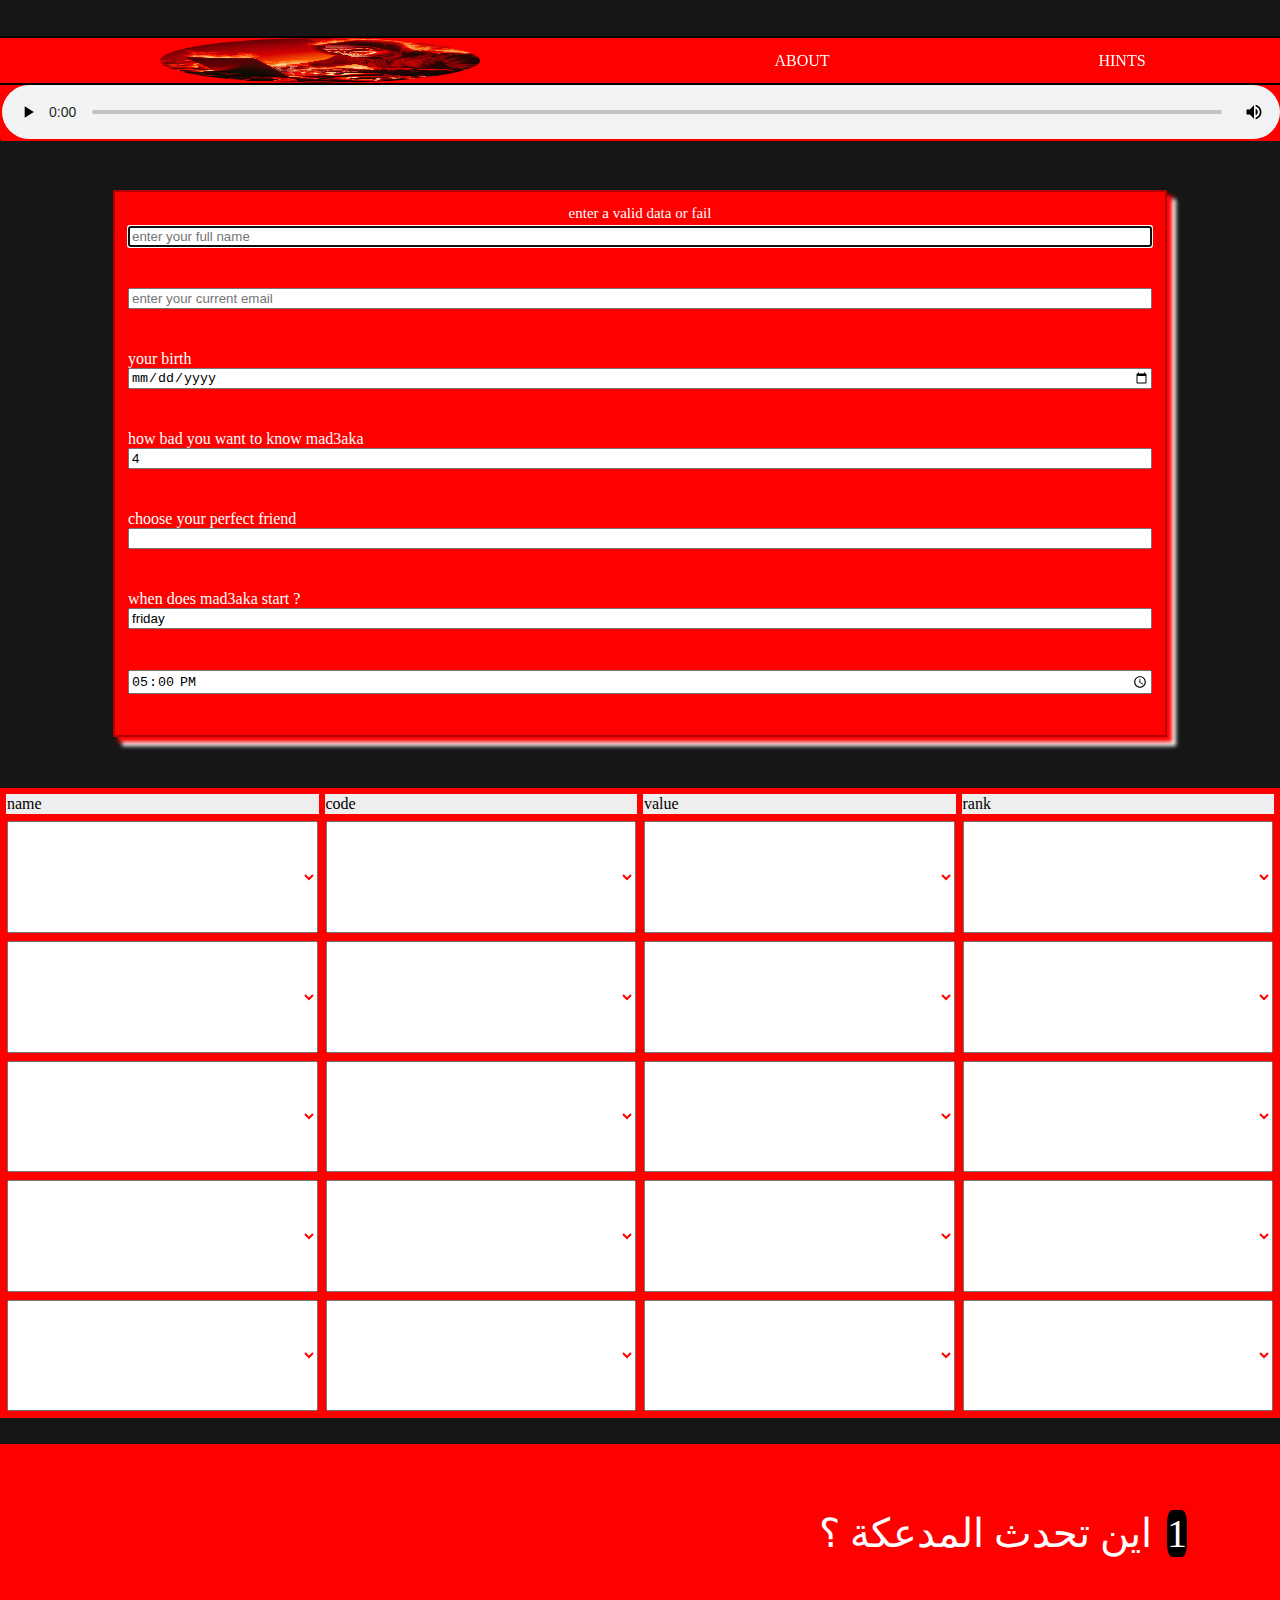
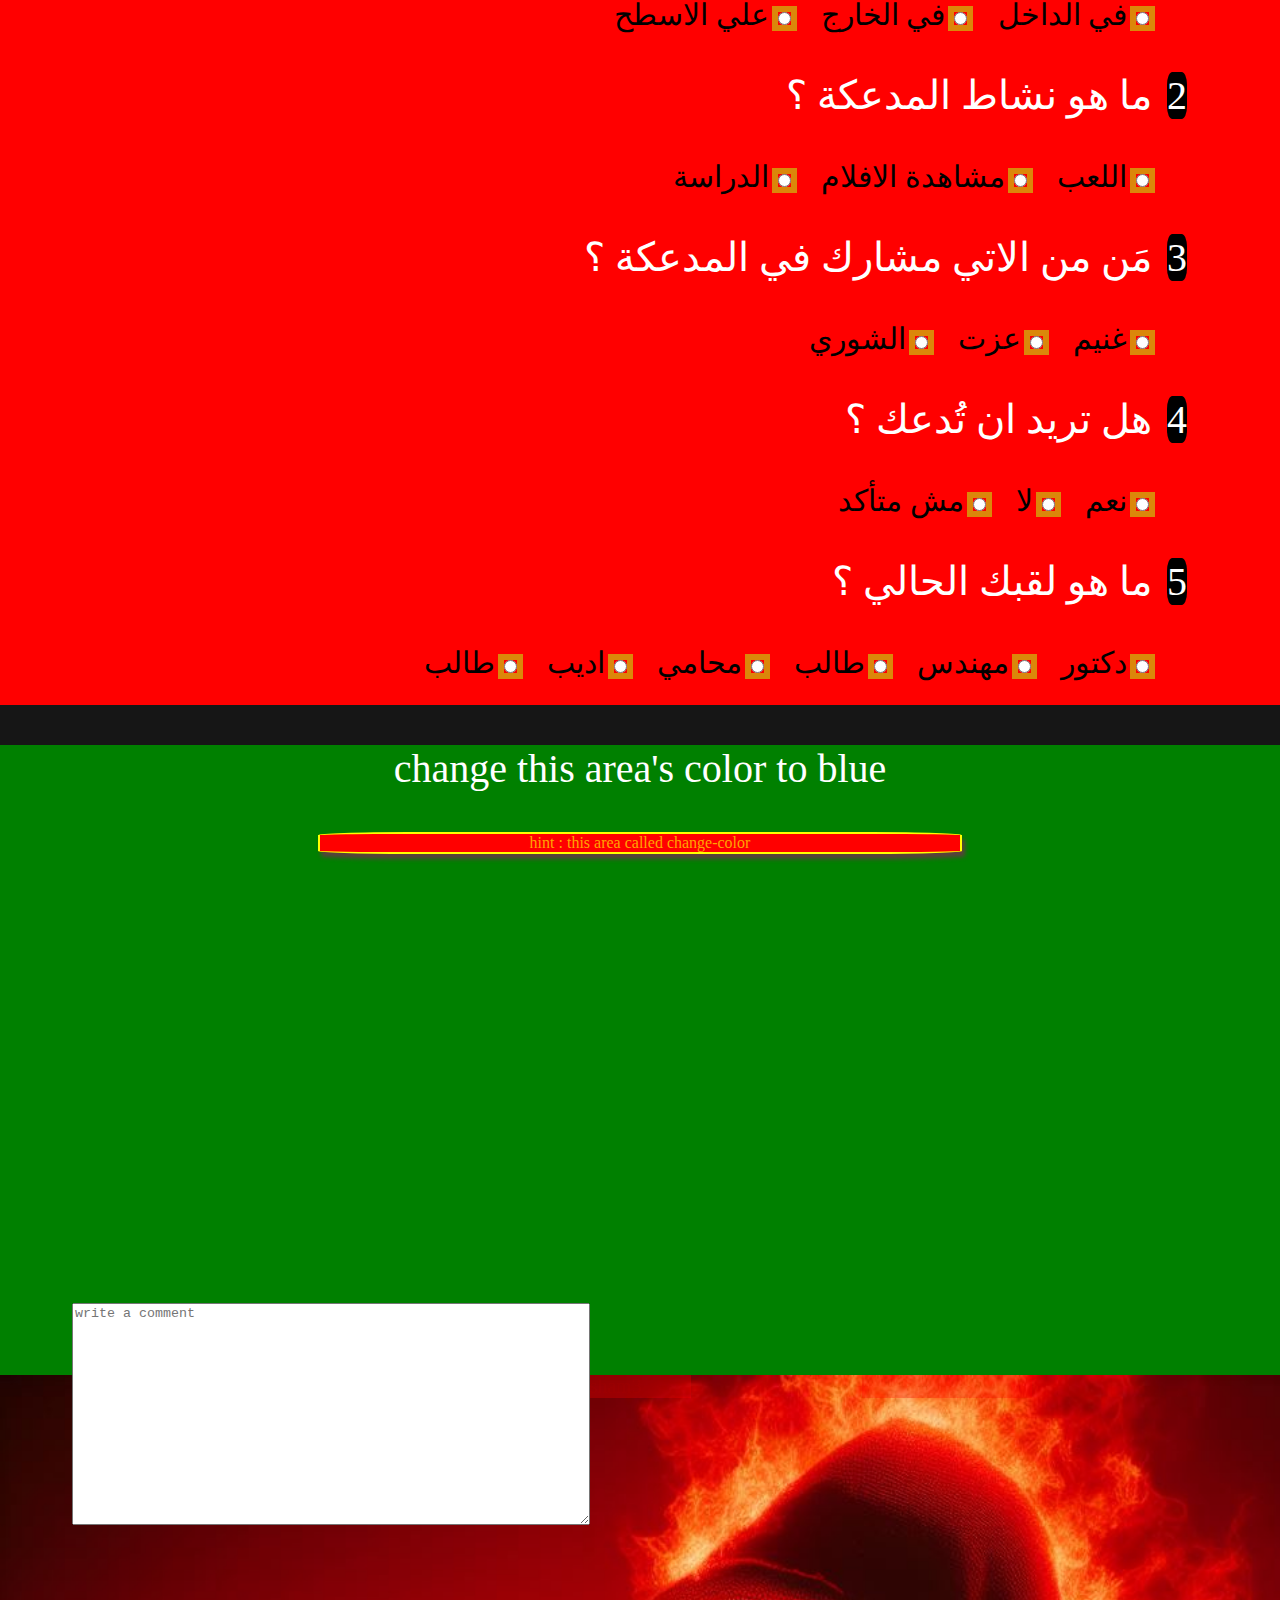
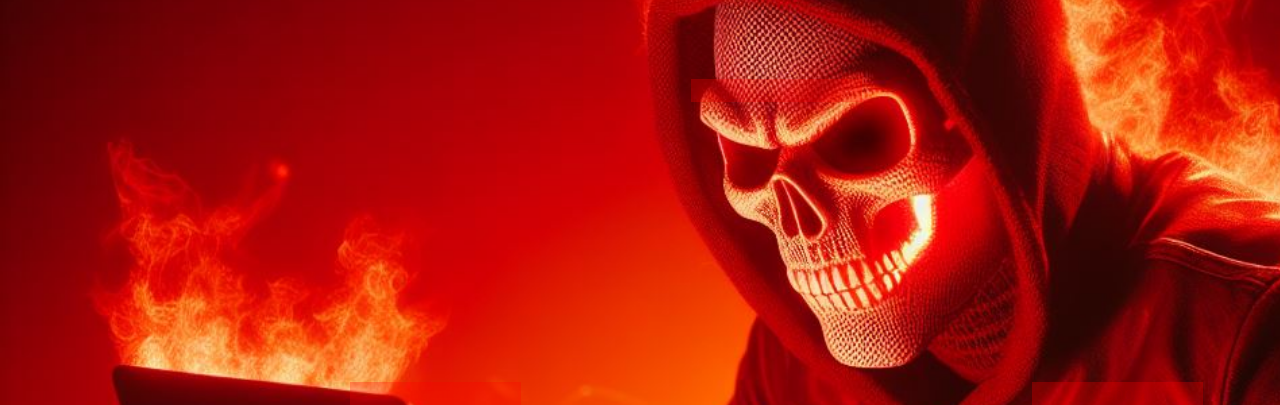
<file: index.html>
<!DOCTYPE html>
<html lang="en">

<head>
    <meta charset="UTF-8">
    <meta name="viewport" content="width=device-width, initial-scale=1.0">
    <link rel="stylesheet" href="mad3aka.css">
    <link rel="icon" href="" type="image/png">
    <title>mad3ka</title>
</head>

<body class="main">
    <nav id="navigator">
        <div class="logo">
            <img src="./media/ghost on lap red.jfif" alt="not found" width="100px" height="100px">
        </div>
        <div class="links">
            <ul>
                <li><a href="https://www.facebook.com/" class="oneTimeLink">about</a></li>
                <li><a href="hints.html" class="oneTimeLink">hints</a></li>
            </ul>
        </div>
        <p class="clear"></p>
    </nav>
    <section class="audio">
        <audio id="audio-tox" controls loop>
            <source src="./media/toxic.mp3" type="audio/mp3">
        </audio>
    </section>
    <section class="log-in">
        <form action="" method="get" id="log-in-form">
            <label for="log-in-form" class="main-label">enter a valid data or fail</label>
            <input type="text" name="user-name" id="UN" placeholder="enter your full name" required autofocus>
            <input type="email" name="password" id="mail" placeholder="enter your current email">
            <label for="date">your birth</label>
            <input type="date" id="date">
            <label for="range">how bad you want to know mad3aka</label>
            <input type="number" name="range" id="range" value="4" step="5" max="100000000">
            <label for="your-frnd">choose your perfect friend </label>
            <input list="friends" name="friends" id="your-frnd">
            <datalist id="friends">
                <option value="ghoniem"></option>
                <option value="el shoura"></option>
                <option value="ezzat"></option>
                <option value="waleed"></option>
                <option value="hesham"></option>
                <option value="hosam"></option>
            </datalist>

            <label for="mad3-day"> when does mad3aka start ? </label>
            <input type="text" name="mad3-day" id="mad3-day" placeholder="day" value="friday">
            <input type="time" name="mad3-time" id="mad3-time" value="17:00">
        </form>
    </section>
    </section>
    <section class="choise">
        <table id="frnd-test" class="friends">
            <thead>
                <tr>
                    <td>name</td>
                    <td>code</td>
                    <td>value</td>
                    <td>rank</td>
                </tr>
            </thead>
            <tbody>
                <tr>
                    <td>
                        <select name="frnd" id="frnd-1">
                            <option value="0" selected></option>
                            <option value="1">hosam</option>
                            <option value="2">hesham</option>
                            <option value="3">ezzat</option>
                            <option value="4">waleed</option>
                            <option value="5">ghoniem</option>
                        </select>
                    </td>
                    <td>
                        <select name="code" id="code">
                            <option value="0" selected></option>
                            <option value="1">10000</option>
                            <option value="2">100100</option>
                            <option value="3">00001</option>
                            <option value="4">001001</option>
                            <option value="5">0100100</option>
                        </select>
                    </td>
                    <td>
                        <select name="hosam" id="frnd-1">
                            <option value="0" selected></option>
                            <option value="1">good</option>
                            <option value="2">perfect</option>
                            <option value="3">toxic</option>
                            <option value="4">semi-bad</option>
                        </select>
                    </td>
                    <td>
                        <select name="hosam" id="frnd-1">
                            <option value="0" selected></option>
                            <option value="1">1</option>
                            <option value="2">2</option>
                            <option value="3">3</option>
                            <option value="4">4</option>
                            <option value="5">5</option>
                        </select>
                    </td>
                </tr>
                <tr>
                    <td>
                        <select name="frnd" id="frnd-1">
                            <option value="0" selected></option>
                            <option value="1">hosam</option>
                            <option value="2">hesham</option>
                            <option value="3">ezzat</option>
                            <option value="4">waleed</option>
                            <option value="5">ghoniem</option>
                        </select>
                    </td>
                    <td>
                        <select name="code" id="code">
                            <option value="0" selected></option>
                            <option value="1">10000</option>
                            <option value="2">100100</option>
                            <option value="3">00001</option>
                            <option value="4">001001</option>
                            <option value="5">0100100</option>
                        </select>
                    </td>
                    <td>
                        <select name="hosam" id="frnd-1">
                            <option value="0" selected></option>
                            <option value="1">good</option>
                            <option value="2">perfect</option>
                            <option value="3">toxic</option>
                            <option value="4">semi-bad</option>
                        </select>
                    </td>
                    <td>
                        <select name="hosam" id="frnd-1">
                            <option value="0" selected></option>
                            <option value="1">1</option>
                            <option value="2">2</option>
                            <option value="3">3</option>
                            <option value="4">4</option>
                            <option value="5">5</option>
                        </select>
                    </td>
                </tr>
                <tr>
                    <td>
                        <select name="frnd" id="frnd-1">
                            <option value="0" selected></option>
                            <option value="1">hosam</option>
                            <option value="2">hesham</option>
                            <option value="3">ezzat</option>
                            <option value="4">waleed</option>
                            <option value="5">ghoniem</option>
                        </select>
                    </td>
                    <td>
                        <select name="code" id="code">
                            <option value="0" selected></option>
                            <option value="1">10000</option>
                            <option value="2">100100</option>
                            <option value="3">00001</option>
                            <option value="4">001001</option>
                            <option value="5">0100100</option>
                        </select>
                    </td>
                    <td>
                        <select name="hosam" id="frnd-1">
                            <option value="0" selected></option>
                            <option value="1">good</option>
                            <option value="2">perfect</option>
                            <option value="3">toxic</option>
                            <option value="4">semi-bad</option>
                        </select>
                    </td>
                    <td>
                        <select name="hosam" id="frnd-1">
                            <option value="0" selected></option>
                            <option value="1">1</option>
                            <option value="2">2</option>
                            <option value="3">3</option>
                            <option value="4">4</option>
                            <option value="5">5</option>
                        </select>
                    </td>
                </tr>
                <tr>
                    <td>
                        <select name="frnd" id="frnd-1">
                            <option value="0" selected></option>
                            <option value="1">hosam</option>
                            <option value="2">hesham</option>
                            <option value="3">ezzat</option>
                            <option value="4">waleed</option>
                            <option value="5">ghoniem</option>
                        </select>
                    </td>
                    <td>
                        <select name="code" id="code">
                            <option value="0" selected></option>
                            <option value="1">10000</option>
                            <option value="2">100100</option>
                            <option value="3">00001</option>
                            <option value="4">001001</option>
                            <option value="5">0100100</option>
                        </select>
                    </td>
                    <td>
                        <select name="hosam" id="frnd-1">
                            <option value="0" selected></option>
                            <option value="1">good</option>
                            <option value="2">perfect</option>
                            <option value="3">toxic</option>
                            <option value="4">semi-bad</option>
                        </select>
                    </td>
                    <td>
                        <select name="hosam" id="frnd-1">
                            <option value="0" selected></option>
                            <option value="1">1</option>
                            <option value="2">2</option>
                            <option value="3">3</option>
                            <option value="4">4</option>
                            <option value="5">5</option>
                        </select>
                    </td>
                </tr>
                <tr>
                    <td>
                        <select name="frnd" id="frnd-1">
                            <option value="0" selected></option>
                            <option value="1">hosam</option>
                            <option value="2">hesham</option>
                            <option value="3">ezzat</option>
                            <option value="4">waleed</option>
                            <option value="5">ghoniem</option>
                        </select>
                    </td>
                    <td>
                        <select name="code" id="code">
                            <option value="0" selected></option>
                            <option value="1">10000</option>
                            <option value="2">100100</option>
                            <option value="3">00001</option>
                            <option value="4">001001</option>
                            <option value="5">0100100</option>
                        </select>
                    </td>
                    <td>
                        <select name="hosam" id="frnd-1">
                            <option value="0" selected></option>
                            <option value="1">good</option>
                            <option value="2">perfect</option>
                            <option value="3">toxic</option>
                            <option value="4">semi-bad</option>
                        </select>
                    </td>
                    <td>
                        <select name="hosam" id="frnd-1">
                            <option value="0" selected></option>
                            <option value="1">1</option>
                            <option value="2">2</option>
                            <option value="3">3</option>
                            <option value="4">4</option>
                            <option value="5">5</option>
                        </select>
                    </td>
                </tr>
            </tbody>
        </table>
    </section>
    <section class="quiz">
        <div class="quiz-q first">
            <p>اين تحدث المدعكة ؟ </p>
            <input type="radio" name="a" value="first" id="one-q-a">
            <label for="one-q-a"> في الداخل</label>
            <input type="radio" name="a" value="first" id="one-q-b">
            <label for="one-q-b"> في الخارج</label>
            <input type="radio" name="a" value="first" id="one-q-c">
            <label for="one-q-c"> علي الاسطح</label>
        </div>
        <div class="quiz-q second">
            <p>ما هو نشاط المدعكة ؟</p>
            <input type="radio" name="b" value="first" id="second-q-a">
            <label for="second-q-a"> اللعب</label>
            <input type="radio" name="b" value="first" id="second-q-b">
            <label for="second-q-b">مشاهدة الافلام</label>
            <input type="radio" name="b" value="first" id="second-q-c">
            <label for="second-q-c"> الدراسة</label>
        </div>
        <div class="quiz-q third">
            <p>مَن من الاتي مشارك في المدعكة ؟</p>
            <input type="radio" name="c" value="first" id="third-q-a">
            <label for="third-q-a"> غنيم</label>
            <input type="radio" name="c" value="first" id="third-q-b">
            <label for="third-q-b"> عزت</label>
            <input type="radio" name="c" value="first" id="third-q-c">
            <label for="third-q-c"> الشوري</label>
        </div>
        <div class="quiz-q fourth">
            <p>هل تريد ان تُدعك ؟ </p>
            <input type="radio" name="d" value="fourth" id="fourth-q-a">
            <label for="fourth-q-a"> نعم</label>
            <input type="radio" name="d" value="fourth" id="fourth-q-b">
            <label for="fourth-q-b"> لا</label>
            <input type="radio" name="d" value="fourth" id="fourth-q-c">
            <label for="fourth-q-c"> مش متأكد</label>
        </div>
        <div class="quiz-q fifth">
            <p>ما هو لقبك الحالي ؟</p>
            <input type="radio" name="e" value="fifth" id="fifth-q-a">
            <label for="fifth-q-a"> دكتور</label>
            <input type="radio" name="e" value="fifth" id="fifth-q-b">
            <label for="fifth-q-b">مهندس</label>
            <input type="radio" name="e" value="fifth" id="fifth-q-c">
            <label for="fifth-q-c"> طالب</label>
            <input type="radio" name="e" id="fifth-q-d" value="fifth">
            <label for="fifth-q-d">محامي</label>
            <input type="radio" name="e" id="fifth-q-e" value="fifth">
            <label for="fifth-q-e">اديب</label>
            <input type="radio" name="e" id="fifth-q-h" value="fifth">
            <label for="fifth-q-h">طالب</label>
        </div>
    </section>
    <section class="change-color">
        <div class="change-order">
            <p class="order">change this area's color to blue</p>
            <p class="hint">hint : this area called change-color</p>
        </div>
    </section>
    <section class="order">
        <div class="order-parent">
            <div class="one">ghoniem4</div>
            <div class="two">ezzat2</div>
            <div class="three">hesham3</div>
            <div class="four">waleed5</div>
            <div class="five">hosam1</div>
            <div class="six">el shora</div>
        </div>
    </section>
    <section class="comment">
        <form action="" method="get">
            <textarea name="comment" id="comment-area" placeholder="write a comment" cols="20" rows="5"
                required></textarea>
        </form>
    </section>
</body>

</html>
</file>
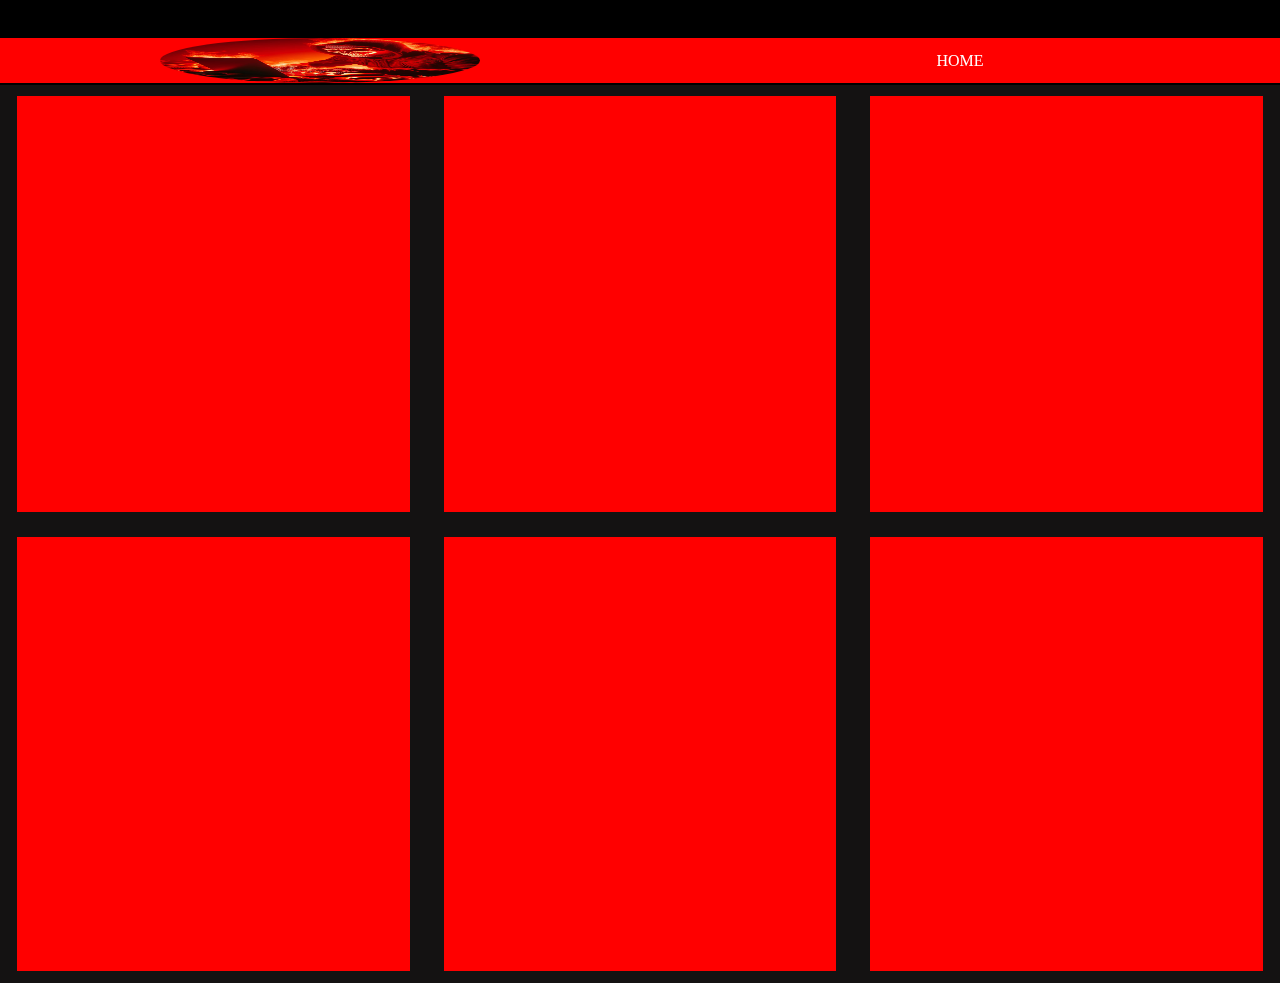
<file: hints.html>
<!DOCTYPE html>
<html lang="en">

<head>
    <meta charset="UTF-8">
    <meta name="viewport" content="width=device-width, initial-scale=1.0">
    <link rel="stylesheet" href="mad3aka.css">
    <title>Hints</title>
</head>

<body class="hints">
    <nav id="navigator">
        <div class="logo">
            <img src="./media/ghost on lap red.jfif" alt="not found" width="100px" height="100px">
        </div>
        <div class="links">
            <ul>
                <li><a href="index.html" class="oneTimeLink">home</a></li>
            </ul>
        </div>
        <p class="clear"></p>
    </nav>
    <section class="hints-cards">
        <div class="one">
            <p>not every thing is logical the shapes is more important</p>
        </div>
        <div class="two">
            <p>i am a webber call me an inspector, what should i do ?</p>
        </div>
        <div class="three">
            <p> learn to see the unseen </p>
        </div>
        <div class="four">
            <p>want a hint ? are you sure you are at the right place ? or site should i say</p>
        </div>
        <div class="five">
            <p>consider all what you see, hear or taste</p>
        </div>
        <div class="six">
            <p>consider all what you see, hear or taste</p>
        </div>
    </section>
</body>

</html>
</file>
<file: mad3aka.css>
* ::selection {
    color: red;
    background-color: rgb(255, 255, 0);
}

* {
    caret-color: orange;
}

.main {
    background-color: rgba(0, 0, 0, 0.915);
    margin: 0;
}

/* main > navigator  */

#navigator {
    background-color: red;
    height: 5vh;
    margin: 3% 0 0;
    position: sticky;
    top: 0px;
    z-index: 1000;
    outline: 2px solid black;
}

#navigator>div {
    float: left;
    width: 50%;
    height: 100%;
}

/* navigator logo part  */
#navigator>.logo>img {
    width: 50%;
    height: 100%;
    border-radius: 50%;
    margin-left: 25%;
    margin-right: 25%;
}

/* navigator links part  */
#navigator>.links ul {
    height: 100%;
    list-style: none;
    display: flex;
    flex-direction: row;
    justify-content: space-around;
    align-items: center;
    margin: 0;
    padding: 0;
}

#navigator>.links ul>li {
    position: relative;
}

#navigator>.links ul>li>a {
    text-transform: uppercase;
    text-decoration: none;
    color: white;
    cursor: wait;
}

#navigator>.links ul>li>a:visited {
    color: green;
    font-size: 2px
}

#navigator>.links ul>li>a:hover::before {
    content: "warning ! Do not use this option more than once (Use it more than once at your own risk)";
    overflow: hidden;
    position: absolute;
    background-color: #EEE;
    color: red;
    font-size: 13px;
    padding-bottom: 7px;
    border: 4px solid rgb(70, 5, 5);
    border-radius: 5%;
    width: 435%;
    height: 286%;
    right: -7px;
    bottom: -83px;
}

#navigator>.links ul>li>a:hover:after {
    content: "";
    border: 13px solid;
    width: 5%;
    border-color: transparent transparent rgb(70, 5, 5);
    height: 14%;
    background-color: transparent;
    position: absolute;
    bottom: -16px;
    left: 10px;
}


.clear {
    clear: both;
}

/* main -> section audio  */
.main>.audio>audio {
    width: 100%;
    background-color: red;
    padding: 2px;
    border-radius: 3px;
    position: relative;
}



/* main -> section. log-in  */
.main>.log-in>form>.main-label {
    text-align: center;
    font-size: 15px;
    margin-bottom: 4px;
}

.main>.log-in>form {
    display: flex;
    flex-direction: column;
    width: 80%;
    margin-top: 5vh;
    margin-left: auto;
    margin-right: auto;
    padding: 1% 1% 0;
    border: 2px solid rgba(0, 0, 0, 0.299);
    background-color: red;
    transition-property: all;
    transition-duration: 3s;
    transition-delay: 0.6s;
    transition-timing-function: ease-out;
    color: white;
    box-shadow: 5px 5px 4px red, 9px 9px 4px white;
}

.main>.log-in>form:hover {
    background-color: rgb(63, 14, 14);
    color: yellow;
    box-shadow: 0px 9px 4px red, 0px 15px 4px white, 0px 0px 20px 20px yellow;
}

.main>.log-in>form>input {
    margin-bottom: 4%;
}


/* main -> section .table  */
.main>.choise {
    width: 100%;
    height: 70vh;
    margin-top: 4%;
}

.main>.choise>table {
    width: 100%;
    height: 100%;
    border-spacing: 6px;
    position: relative;
    background-color: red;
}

.main>.choise>table>thead tr {
    width: 100%;
    background-color: #eee;
}

.main>.choise>table>thead tr>td {
    width: calc(100%/4);
}

.main>.choise>table>tbody td {
    background-color: transparent;
    border: 0px solid #dbd7d7;
}

.main>.choise>table>tbody td>select {
    height: 100%;
}

.main>.choise>table>tbody td {
    width: calc(100%/4);
}


.main>.choise>table>tbody td>select {
    width: 100%;
    text-transform: lowercase;
    font-weight: bold;
    text-align: center;
    color: red;
    font-size: large;
}

/* main -> section .quiz  */
.main>.quiz {
    width: 100%;
    height: fit-content;
    background-color: red;
    margin-top: 2%;
    padding: 2% 0;
    direction: rtl;
    box-sizing: border-box;
    padding-right: 10%;
}

.main>.quiz>div {
    counter-increment: qustions-counter;
}

.main>.quiz p {
    color: white;
    font-size: 40px;
    position: relative;

}

.main>.quiz p::before {
    content: counter(qustions-counter);
    width: fit-content;
    height: fit-content;
    border-radius: 27%;
    text-align: center;
    background-color: black;
    color: white;
    position: absolute;
    right: -35px;
}

.main>.quiz>div label {
    font-size: 30px;
    text-align: right;
    margin-left: 2%;

}

.main>.quiz>div input {
    height: 100%;
    border: 54px solid black;
    outline: 6px solid #db870a;
}

.main>.quiz>div input:checked {
    outline: 6px solid #000000;
    color: black;
}

/* main -> section .change-color  */
.main>.change-color {
    min-height: 70vh;
    width: 100%;
    background-color: green;
}

.main>.change-color>div>.order {
    color: white;
    text-align: center;
    font-size: 40px;
}

.main>.change-color>div>.hint {
    color: orange;
    background-color: red;
    width: 50%;
    margin-left: auto;
    margin-right: auto;
    text-align: center;
    border: 2px solid yellow;
    border-radius: 14%;
    box-shadow: 3px 5px 4px #5d3e3e;
}

/* .main>section .order-parent  */
.main>.order {
    width: 100%;
    height: 70vh;
    background-image: url(./media/ghost\ on\ lap\ red.jfif);
    background-repeat: no-repeat;
    background-attachment: scroll;
    background-size: cover;
    padding: 0 4%;
    position: relative;
}

.main>.order>.order-parent {
    width: 80%;
    height: 100%;
    margin: 0 auto;
    display: flex;
    flex-flow: row wrap;
    align-items: flex-start;
}

.main>.order ::selection {
    color: red !important;
    background-color: rgb(240, 0, 0) !important;
}

.main>.order>.order-parent>div {
    background-color: rgba(255, 0, 0, 0.286);
    width: calc(100%/6);
    text-align: center;
    font-size: 20px;
    color: rgba(255, 0, 0, 0.052);
}

.main>.order>.order-parent>.two {
    align-self: flex-end;
}

.main>.order>.order-parent>.four {
    align-self: center;
}

.main>.order>.order-parent>.six {
    align-self: flex-end;
}

/* .main -> section .comment  */

.main>.comment {
    width: fit-content;
    position: absolute;
    bottom: -2229px;
    left: 72px;
}

.main>.comment>form>textarea {
    width: 40vw;
    height: 24vh;
}

/* ---------------------------------- */
/* ---------------------------------- */
/* ---------------------------------- */
/* ---------------------------------- */
/* ---------------------------------- */
/* ---------------------------------- */
/* ---------------------------------- */
/* ---------------------------------- */

/* hints -> section .hints-cards */


.hints {
    margin: 0;
    background-color: black;
    min-height: 100%;
    width: 100%;
}

.hints>.hints-cards {
    background-color: rgba(186, 163, 163, 0.111);
    height: 100vh;
    width: 100vw;
    display: flex;
    flex-flow: row wrap;
    justify-content: space-around;
}

.hints>.hints-cards>div {
    background-color: red;
    width: calc((100% - 8%)/3);
    margin: 1%;
    color: red;
    text-align: center;
}

.hints>.hints-cards>div:hover {
    color: rgba(98, 21, 21, 0.281);
    box-shadow: inset -1px 2px 20px 20px rgb(148, 156, 148);
}

.hints>.hints-cards>div>p {
    height: 50%;
    width: 50%;
    margin: 25%;
    text-align: center;
    padding-top: calc(25%);
}
</file>
